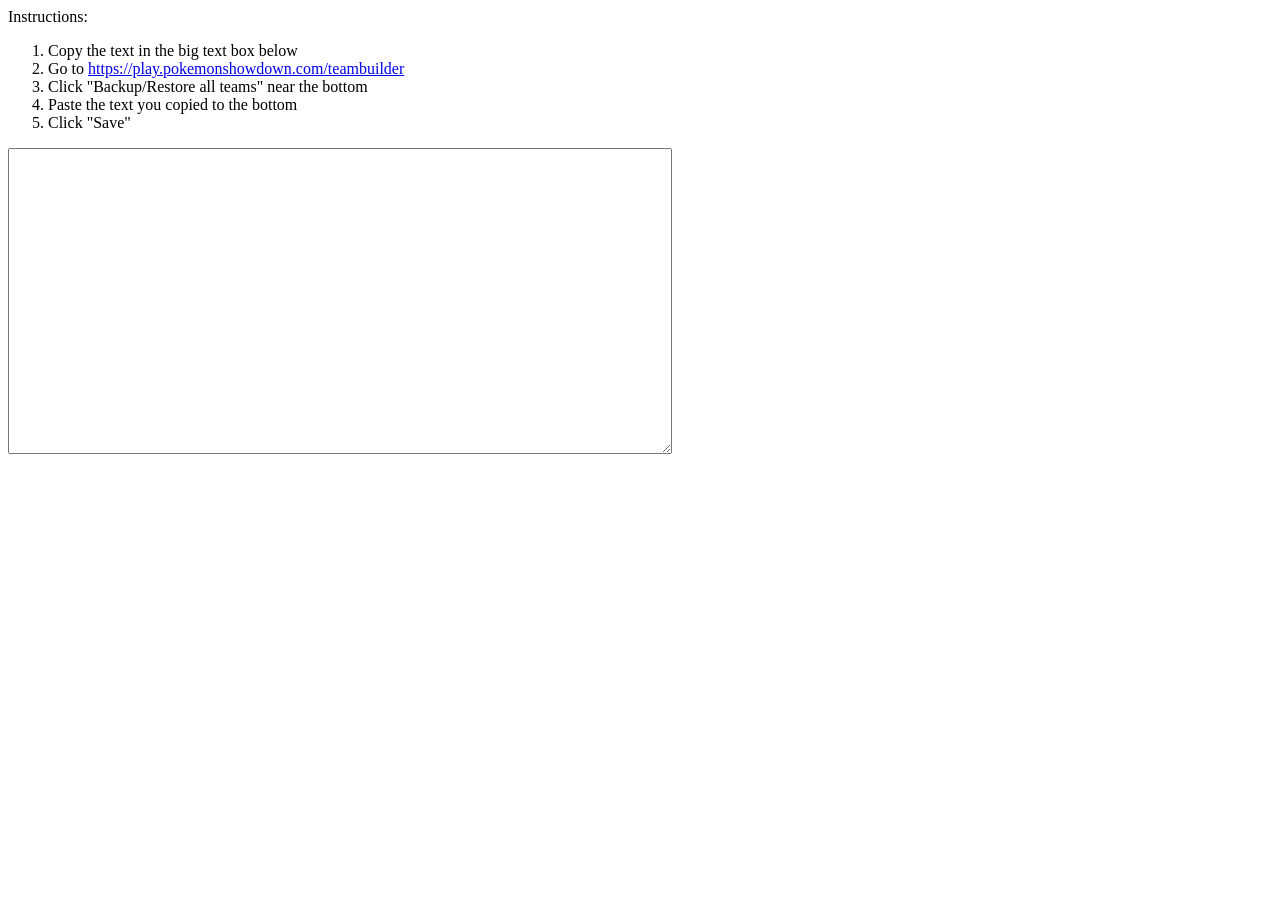
<file: client/recoverteams.html>
﻿<!DOCTYPE html>
<meta charset="UTF-8" />
<script>
	Config = {};
	exports = window;
	if (location.protocol === 'https:') location.replace('http://play.pokemonshowdown.com/recoverteams.html')
</script>
<script src="//play.pokemonshowdown.com/js/lib/jquery-2.2.4.min.js"></script>
<script src="//play.pokemonshowdown.com/data/pokedex.js?ca7cba96"></script>
<script src="//play.pokemonshowdown.com/data/moves.js?70de5a3d"></script>
<script src="//play.pokemonshowdown.com/data/items.js?1e79955f"></script>
<script src="//play.pokemonshowdown.com/data/abilities.js?8803a95c"></script>
	<script src="//play.pokemonshowdown.com/data/pokedex-mini.js?d37cc7ad"></script>
	<script src="//play.pokemonshowdown.com/data/typechart.js?72ddddb8"></script>
<script src="js/battledata.js"></script>
<script src="js/oldclient/storage.js"></script>
Instructions:
<ol>
<li>Copy the text in the big text box below
<li>Go to <a href="https://play.pokemonshowdown.com/teambuilder">https://play.pokemonshowdown.com/teambuilder</a></li>
<li>Click "Backup/Restore all teams" near the bottom</li>
<li>Paste the text you copied to the bottom</li>
<li>Click "Save"</li>
</ol>
<textarea rows="20" cols='80'></textarea>
<script>
	Storage.loadPackedTeams(localStorage.getItem('showdown_teams_local') || localStorage.getItem('showdown_teams'));
	try {
		$('textarea').val(Storage.exportAllTeams());
	} catch (e) {
		$('textarea').val('' + e);
	}
	if (!$('textarea').val()) {
		document.body.innerHTML = 'Sorry, you have no teams stored here';
	}
</script>
</file>
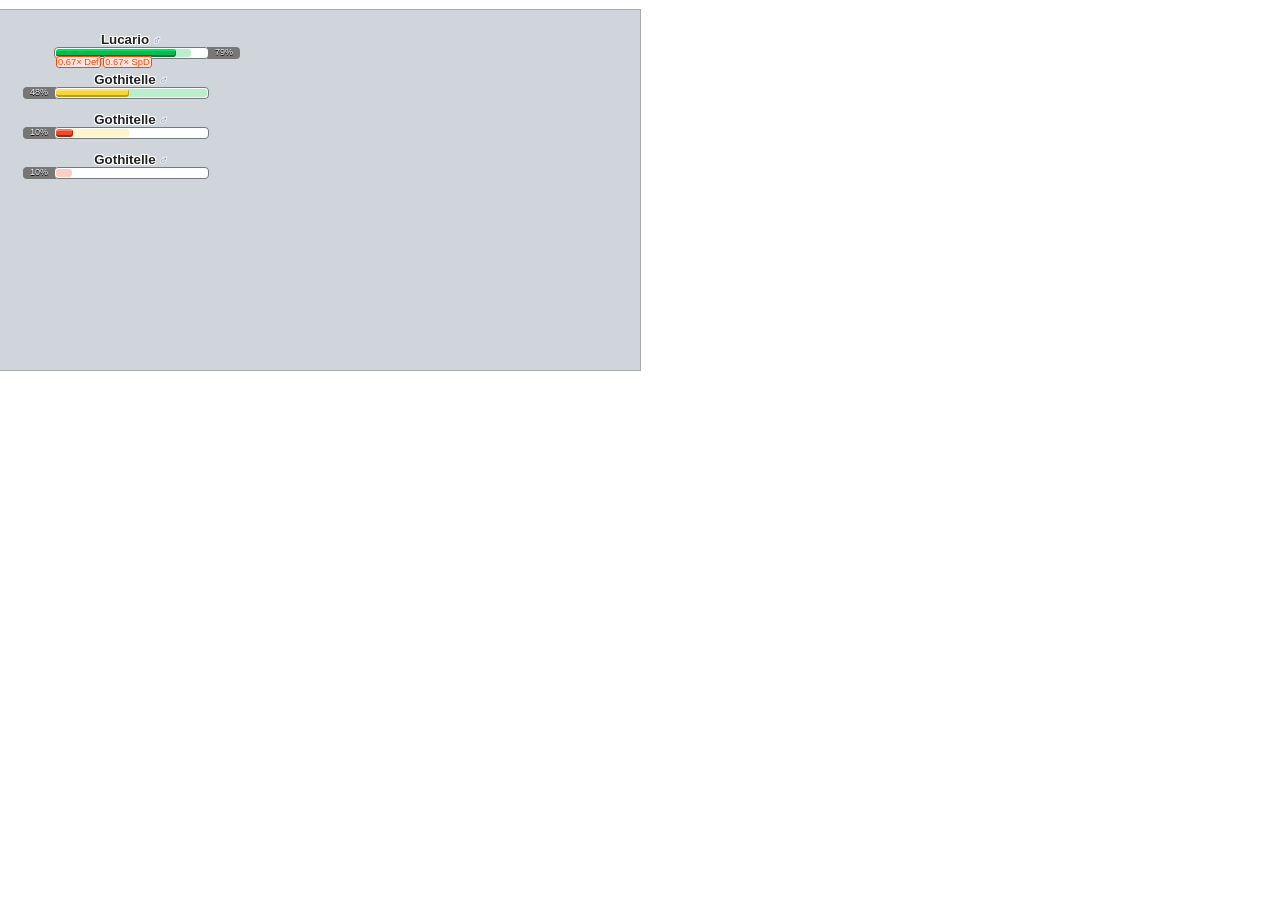
<file: client/style/hpbartest.html>
﻿<!DOCTYPE html>
<meta charset="UTF-8" />

<link rel="stylesheet" href="battle.css" />

<div id="battle" class="battle">

<div class="statbar rstatbar" style="display: block; left: 50px; top: 20px; opacity: 1;"><strong>Lucario <small style="color:#7575C0">♂</small></strong><div class="hpbar"><div class="hptext">79%</div><div class="hptextborder"></div><div class="prevhp" style="width: 135px;"><div class="hp" style="width: 119px; border-right-width: 1px;"></div></div><div class="status"><span class="bad">0.67×&nbsp;Def</span> <span class="bad">0.67×&nbsp;SpD</span> </div></div></div>

<div class="statbar lstatbar" style="display: block; left: 50px; top: 60px; opacity: 1;"><strong>Gothitelle <small style="color:#7575C0">♂</small></strong><div class="hpbar"><div class="hptext">48%</div><div class="hptextborder"></div><div class="prevhp" style="width: 151px;"><div class="hp hp-yellow" style="width: 72px; border-right-width: 1px;"></div></div><div class="status"></div></div></div>

<div class="statbar lstatbar" style="display: block; left: 50px; top: 100px; opacity: 1;"><strong>Gothitelle <small style="color:#7575C0">♂</small></strong><div class="hpbar"><div class="hptext">10%</div><div class="hptextborder"></div><div class="prevhp prevhp-yellow" style="width: 73px;"><div class="hp hp-yellow hp-red" style="width: 16px; border-right-width: 1px;"></div></div><div class="status"></div></div></div>

<div class="statbar lstatbar" style="display: block; left: 50px; top: 140px; opacity: 1;"><strong>Gothitelle <small style="color:#7575C0">♂</small></strong><div class="hpbar"><div class="hptext">10%</div><div class="hptextborder"></div><div class="prevhp prevhp-yellow prevhp-red" style="width: 16px;"><div class="hp hp-yellow hp-red" style="width: 0px; border-right-width: 0px;"></div></div><div class="status"></div></div></div>

</div>
</file>
<file: client/style/battle.css>
/*

License: GPLv2
	<http://www.gnu.org/licenses/gpl-2.0.html>

*/

@import url(./battle-log.css?v15.1);

.battle {
	position: absolute;
	text-align: left;
	top: 9px;
	left: -1px;
	border: 1px solid #AAAAAA;
	background: #CFD5DA;
	color: black;
	width: 640px;
	height: 360px;
	overflow: hidden;

	font-family: Verdana, sans-serif;
	font-size: 10pt;
}
.backdrop {
	width: 700px;
	height: 500px;
	position: absolute;
	top: -90px;
	left: -50px;
	background: transparent url(../fx/bg-beach.png) no-repeat scroll left top;
	opacity: 0.8;
}
.battle a {
	color: #2277FF;
}
.battle a:hover {
	color: #1155AA;
}
.innerbattle {
	position: relative;
	width: 640px;
	height: 360px;
}
.battle-log-add {
	position: absolute;
	text-align: left;
	border: 1px solid #AAAAAA;
	background: #EEF2F5;
	color: black;
	top: 369px;
	left: 640px;
	right: -1px;

	font-family: Verdana, sans-serif;
	font-size: 10pt;
}
.battle-log {
	position: absolute;
	text-align: left;
	border: 1px solid #AAAAAA;
	background: #EEF2F5;
	color: black;
	top: 9px;
	left: 640px;
	right: -1px;
	height: 360px;

	font-family: Verdana, sans-serif;
	font-size: 10pt;

	overflow: auto;
	overflow-y: scroll;
	-webkit-overflow-scrolling: touch;
	word-wrap: break-word;
}
.dark .battle, .dark .battle-log, .dark .battle-log-add {
	border-color: #5A5A5A;
}
.battle-log-inline {
	position: static;
	top: auto;
	right: auto;
	bottom: auto;
	left: auto;
	height: auto;
	width: auto;
	overflow-y: auto;
}
.battle-log .inner {
	padding: 4px 8px 0px 8px;
}
.battle-log .inner-preempt {
	padding: 0 8px 4px 8px;
}
.battle-log .inner-after {
	margin-top: 0.5em;
}

.playbutton {
	position: absolute;
	display: block;
	top: 160px;
	left: 120px;
	right: 120px;
	text-align: center;
}
.playbutton1, .playbutton2 {
	position: absolute;
	display: block;
	top: 190px;
	left: 100px;
	z-index: 100;
}
.playbutton2 {
	top: 130px;
	left: 300px;
}
.playbutton button,
.playbutton1 button,
.playbutton2 button {
	font-size: 16pt;
}

.background {
	position: absolute;
	display: none;
	top: 0;
	left: 0;
	bottom: 0;
	right: 0;
}

.statbar {
	position: absolute;
	display: none;
	width: 154px;
	min-height: 40px;
	padding: 2px 4px;
}
.statbar strong {
	margin: 0 -15px;
	display: block;
	text-align: center;
	color: #222222;
	text-shadow: #FFFFFF 1px 1px 0, #FFFFFF 1px -1px 0, #FFFFFF -1px 1px 0, #FFFFFF -1px -1px 0;
}
.statbar strong small {
	font-weight: normal;
}
.statbar .hpbar {
	position: relative;
	border: 1px solid #777777;
	background: #FCFEFF;
	padding: 1px;
	height: 8px;
	margin: 0 0 0 0;
	width: 151px;
	border-radius: 4px;
}

/* The declaration order of these hp* classes is significant. */

.statbar .hpbar .hp {
	height: 4px;
	border-top: 2px solid #00dd60;
	background: #00bb51;
	border-bottom: 2px solid #007734;
	border-right: 1px solid #007734;
	border-radius: 3px;
}
.statbar .hpbar .hp-yellow {
	border-top-color: #f8e379;
	background-color: #f5d538;
	border-bottom-color: #be9f0a;
	border-right-color: #be9f0a;
}
.statbar .hpbar .hp-red {
	border-top-color: #f37f67;
	background-color: #ee4928;
	border-bottom-color: #a3260d;
	border-right-color: #a3260d;
}

/* The declaration order of these prevhp* classes is significant. */

.statbar .hpbar .prevhp {
	background: #BBEECC;
	height: 8px;
	border-radius: 3px;
}
.statbar .hpbar .prevhp-yellow {
	background-color: #fcf4ca;
}
.statbar .hpbar .prevhp-red {
	background-color: #facec5;
}

/****************/

.statbar .hpbar .hptext {
	position: absolute;
	background: #777777;
	color: #EEEEEE;
	text-shadow: #000000 0 1px 0;
	font-size: 9px;
	width: 32px;
	height: 12px;
	top: -1px;
	text-align: center;
}
.statbar .hpbar .hptextborder {
	position: absolute;
	background: transparent;
	border-top: 1px solid #777777;
	border-bottom: 1px solid #777777;
	width: 4px;
	top: -1px;
	height: 10px;
}
.rstatbar .hpbar .hptext {
	right: -32px;
	border-radius: 0 4px 4px 0;
}
.lstatbar .hpbar .hptext {
	left: -32px;
	border-radius: 4px 0 0 4px;
}
.rstatbar .hpbar .hptextborder {
	right: -3px;
}
.lstatbar .hpbar .hptextborder {
	left: -3px;
}
.statbar .status {
	min-height: 10px;
	font-size: 7pt;
}
.statbar .status img {
	vertical-align: top;
	top: -2px;
	position: relative;
}
.statbar span {
	padding: 0px 1px;
	border: 1px solid #FF4400;
	border-radius: 3px;
}
.statbar span.brn,
.statbar span.psn,
.statbar span.slp,
.statbar span.par,
.statbar span.frz {
	padding: 1px 2px;
	border: 0;
	border-radius: 3px;
}
.statbar span.brn {
	background: #EE5533;
	color: #FFFFFF;
}
.statbar span.psn {
	background: #A4009A;
	color: #FFFFFF;
}
.statbar span.par {
	background: #9AA400;
	color: #FFFFFF;
}
.statbar span.slp {
	background: #AA77AA;
	color: #FFFFFF;
}
.statbar span.frz {
	background: #009AA4;
	color: #FFFFFF;
}
.statbar span.bad {
	background: #FFE5E0;
	color: #FF4400;
	border-color: #FF4400;
}
.statbar span.good {
	background: #E5FFE0;
	color: #33AA00;
	border-color: #33AA00;
}
.statbar span.neutral {
	background: #F0F0F0;
	color: #555555;
	border-color: #555555;
}
.leftbar {
	position: absolute;
	top: 0;
	left: 0;
	height: 450px;
	width: 100px;
	background-color: #CCCCCC;
	background-color: rgba(255,255,255,0.5);
	border-right: 1px solid rgba(215,215,215,0.5);
	color: #777777;
}
.rightbar {
	position: absolute;
	top: 0;
	right: 0;
	height: 450px;
	width: 100px;
	background-color: #CCCCCC;
	background-color: rgba(255,255,255,0.5);
	border-left: 1px solid rgba(215,215,215,0.5);
	color: #777777;
}
.trainer {
	text-align: center;
	position: absolute;
	left: 0;
	right: 0;
	bottom: 75px;
}

.trainer-near {
	bottom: 75px;
}
.trainer-far {
	bottom: 232px;
}
.trainer-near2 {
	bottom: 232px;
}
.trainer-far2 {
	bottom: 75px;
}

.trainer strong {
	display: block;
	font-size: 8pt;
	margin-bottom: 2px;
	word-wrap: break-word;
}
.trainer div {
	width: 86px;
	height: 90px;
	opacity: .8;
	margin: 0 auto;
	background: transparent none no-repeat scroll center top;
}
.trainer div.teamicons {
	width: 100px;
	height: 30px;
	margin: 0 0 0 2px;
}
.teamicons span {
	float: left;
}
.leftbar .trainer div.trainersprite:not(.noflip),
.leftbar .teamicons span {
	-moz-transform: scaleX(-1);
	-webkit-transform: scaleX(-1);
	-o-transform: scaleX(-1);
	-ms-transform: scaleX(-1);
	transform: scaleX(-1);
}
.trainersprite {
	max-width: 80px;
	max-height: 80px;
}
.turn {
	position: absolute;
	display: block;
	top: 10px;
	left: 110px;
	font-size: 13pt;
	font-weight: bold;
	margin: 0;
	padding: 2px 8px;
	border: 2px solid #332200;
	border-radius: 6px;
	color: #332200;
	background: #FCFAF2;
}
.messagebar {
	position: absolute;
	display: none;
	bottom: 10px;
	left: 110px;
	right: 110px;
	color: #CCCCCC;
	background: #222222;
	background: rgba(0,0,0,0.75);
	border-radius: 6px;
	padding: 4px 6px 0 6px;
	overflow: hidden;
}
.messagebar strong {
	color: #ffffff;
	font-size: 12pt;
}
.messagebar small {
	font-size: 8pt;
}
.messagebar p {
	display: none;
	margin: 0;
	padding: 0;
}
.weather {
	position: absolute;
	display: block;
	top: 0;
	left: 0;
	right: 0;
	bottom: 0;
	text-shadow: #FFFFFF 1px 1px 0, #FFFFFF 1px -1px 0, #FFFFFF -1px 1px 0, #FFFFFF -1px -1px 0;
	color: black;
}
.weather em {
	display: block;
	margin: 24px 0 0 115px;
	font-size: 12pt;
}
.weather em small {
	font-style: normal;
}
.sunweather,
.sunnydayweather,
.desolatelandweather {
	background: #FFEEBB url(../fx/weather-sunnyday.jpg) no-repeat scroll left top;
	color: #664411;
}
.rainweather,
.raindanceweather,
.primordialseaweather {
	background: #99BBFF url(../fx/weather-raindance.jpg) no-repeat scroll left top;
	color: #0044BB;
}
.sandstormweather {
	background: #E6E0AC url(../fx/weather-sandstorm.png) no-repeat scroll left top;
	color: #554433;
}
.snowscapeweather,
.hailweather {
	background: #AADDEE url(../fx/weather-hail.png) no-repeat scroll left top;
	color: #114455;
}
.deltastreamweather {
	background: #AAAAAA url(../fx/weather-strongwind.png) no-repeat scroll left top;
	color: #666666;
}
.mistyterrainweather {
	background: #EEAACC url(../fx/weather-mistyterrain.png) no-repeat scroll left top;
	color: #551144;
}
.electricterrainweather {
	background: #EEEEAA url(../fx/weather-electricterrain.png) no-repeat scroll left top;
	color: #444411;
}
.grassyterrainweather {
	background: #CCEEAA url(../fx/weather-grassyterrain.png) no-repeat scroll left top;
	color: #335511;
}
.psychicterrainweather {
	background: #CCAAEE url(../fx/weather-psychicterrain.png) no-repeat scroll left top;
	color: #441155;
}
.gravityweather {
	background: #DDAAEE url(../fx/weather-gravity.png) no-repeat scroll left top;
	color: #661155;
}
.magicroomweather {
	background: #DDAAEE url(../fx/weather-magicroom.png) no-repeat scroll left top;
	color: #661155;
}
.trickroomweather {
	background: #DDAAEE url(../fx/weather-trickroom.png) no-repeat scroll left top;
	color: #661155;
}
.wonderroomweather {
	background: #DDAAEE url(../fx/weather-wonderroom.png) no-repeat scroll left top;
	color: #661155;
}

.battle .result {
	display: none;
	position: absolute;
	width: 150px;
	text-align: center;
}
.battle .result strong {
	font-weight: bold;
	padding: 1px 3px;
	border-radius: 3px;
}
.battle .badresult strong {
	color: #FFFFFF;
	background: #CC0000;
}
.battle .goodresult strong {
	color: #FFFFFF;
	background: #00CC00;
}
.battle .neutralresult strong {
	color: #FFFFFF;
	background: #999999;
}
.battle .brnresult strong {
	color: #FFFFFF;
	background: #EE5533;
}
.battle .psnresult strong {
	color: #FFFFFF;
	background: #A4009A;
}
.battle .slpresult strong {
	color: #FFFFFF;
	background: #AA77AA;
}
.battle .parresult strong {
	color: #FFFFFF;
	background: #9AA400;
}
.battle .frzresult strong {
	color: #FFFFFF;
	background: #009AA4;
}
.battle .abilityresult strong {
	color: #FFFFFF;
	background: #0088AA;
	border-radius: 0;
	padding: 2px 6px;
}
.sidecondition-auroraveil {
	background: #88EEFF;
	border: 1px solid #55BBCC;
	display: none;
	position: absolute;
}
.sidecondition-reflect {
	background: #EEEEEE;
	border: 1px solid #888888;
	display: none;
	position: absolute;
}
.sidecondition-lightscreen {
	background: #CCCC00;
	border: 1px solid #AAAA00;
	display: none;
	position: absolute;
}
.sidecondition-safeguard {
	background: #DD88DD;
	border: 1px solid #AA66AA;
	display: none;
	position: absolute;
}
.sidecondition-mist {
	background: #AACCFF;
	border: 1px solid #5577CC;
	display: none;
	position: absolute;
}
.turnstatus-protect {
	background: #DD88DD;
	border: 1px solid #AA66AA;
	display: none;
	position: absolute;
}
.seeking {
	display: block;
	position: absolute;
	top: 0; left: 0; bottom: 0; right: 0;
	background: #CCCCCC;
	color: #000000;
	font-size: 14px;
}
.seeking strong {
	display: block;
	text-align: center;
	padding-top: 180px;
}

#sm2-container {
	position: relative;
}

.swf_timedout#sm2-container embed,
.swf_timedout#sm2-container object,
.swf_timedout#sm2-container audio,
.movieContainer#sm2-container embed,
.movieContainer#sm2-container object,
.movieContainer#sm2-container audio {
	position: absolute;
	height: 27px;
	width: 66px;
	top: -1px;
	left: -1px;
}
.swf_timedout#sm2-container .inner,
.movieContainer#sm2-container .inner {
	visibility: hidden;
}
#sm2-container embed,
#sm2-container object,
#sm2-container audio,
.swf_loaded#sm2-container embed,
.swf_loaded#sm2-container object,
.swf_loaded#sm2-container audio {
	position: absolute;
	height: 27px;
	width: 27px;
	top: -1px;
	left: -87px;
}
#sm2-container .inner,
.swf_loaded#sm2-container .inner {
	visibility: visible;
}

.chooser {
	float: right;
	border: 1px solid #AAAAAA;
	background: #EEF2F5;
	padding: 0 0 0 0;
	height: 25px;
	font-size: 9pt;
	margin: 0 5px 0 0;
}
.leftchooser {
	float: left;
}
.chooser em {
	float: left;
	padding: 5px 6px 0 6px;
	height: 20px;
	border-right: 1px solid #CCCCCC;
	background: #EEEEEE;
	font-weight: normal;
}
.chooser div {
	float: left;
	padding: 3px 2px 0 2px;
}
.chooser button {
	border: 0;
	background: transparent;
	padding: 2px 4px;
	font-size: 9pt;
	font-family: Verdana, sans-serif;
	border-radius: 3px;
	cursor: pointer;
}
.chooser button:hover {
	border: 1px solid #BBBBBB;
	padding: 1px 3px;
	background: #EEEEEE;
}
.chooser button.sel,
.chooser button.sel:hover {
	border: 1px solid #999999;
	padding: 1px 3px;
	background: #DDDDDD;
}


/* .dark .battle {
	background: #222222;
	color: #CCCCCC;
}
.dark .statbar strong {
	color: #AAAAAA;
}
.dark .statbar .hpbar {
	background: #222222;
}
.dark .statbar .hpbar .prevhp {
	background: #446755;
}
.dark .leftbar,
.dark .rightbar {
	background: rgba(0,0,0,0.5);
	color: #CCCCCC;
}
.dark .messagebar {
	background: #444444;
	background: rgba(60,60,60,0.80);
	color: #CCCCCC;
} */
.dark .battle-log {
	background: #333333;
	color: #CCCCCC;
}
.dark .chooser {
	background: #666666;
	color: #CCCCCC;
}
.dark .chooser em {
	background: #777777;
	color: #CCCCCC;
}
.dark .chooser button {
	color: #CCCCCC;
}
.dark .chooser button:hover {
	border: 1px solid #BBBBBB;
	padding: 1px 3px;
	background: #777777;
	color: #EEEEEE;
}
.dark .chooser button.sel,
.dark .chooser button.sel:hover {
	border: 1px solid #CCCCCC;
	padding: 1px 3px;
	background: #999999;
	color: #F3F3F3;
}

.itemicon {
	display: inline-block;
	vertical-align: middle;
	width: 24px;
	height: 24px;
}
.picon {
	display: inline-block;
	vertical-align: middle;
	width: 40px;
	height: 30px;
}
.trainer .picon {
	margin: 0 -4px;
}
.pixelated, .itemicon, .picon, .trainersprite {
	image-rendering: -moz-crisp-edges;
	image-rendering: pixelated;
	-ms-interpolation-mode: nearest-neighbor;
}
@media (-webkit-min-device-pixel-ratio: 1.05), (min-resolution: 1.05dppx) {
	.pixelated, .itemicon, .picon, .trainersprite {
		image-rendering: auto;
	}
}
@media (-webkit-min-device-pixel-ratio: 2), (min-resolution: 2dppx) {
	.pixelated, .itemicon, .picon, .trainersprite {
		image-rendering: pixelated;
	}
}

.effectiveness-icon {
	font-family: monospace;
	font-size: 13px;
	letter-spacing: 1px;
}

/*********************************************************
 * Tooltips
 *********************************************************/

#tooltipwrapper {
	position: absolute;
	top: 400px;
	left: 100px;
	text-align: left;
	color: black;
	pointer-events: none;
}
#tooltipwrapper .tooltipinner {
	position: relative;
}
#tooltipwrapper .tooltip {
	position: absolute;
	bottom: 0;
	left: 0;
	width: 300px;
	border: 1px solid #888888;
	background: #EEEEEE;
	background: rgba(240,240,240,.9);
	border-radius: 5px;
	z-index: 50;
}
#tooltipwrapper .tooltip h2 {
	padding: 2px 4px;
	margin: 0;
	border-bottom: 1px solid #888888;
	font-size: 10pt;
	color: black;
}
#tooltipwrapper .tooltip h2 small {
	font-weight: normal;
}
#tooltipwrapper .tooltip p {
	padding: 2px 4px;
	margin: 0;
	font-size: 9pt;
}
#tooltipwrapper .tooltip p small {
	font-size: 8pt;
}
#tooltipwrapper .tooltip p.tooltip-section {
	border-top: 1px solid #888888;
}
#tooltipwrapper .tooltip .textaligned-typeicons img {
	vertical-align: text-bottom;
}
#tooltipwrapper.tooltip-locked {
	pointer-events: auto;
}
#tooltipwrapper.tooltip-locked .tooltip {
	border: 2px solid #444444;
	background: #DEDEDE;
}
#tooltipwrapper .tooltip-locking .tooltip {
	position: absolute;
	box-sizing: border-box;
}

.tooltip-locking-click .tooltip::before, .tooltip-locking-click .tooltip::after,
.tooltip-locking-tap .tooltip::before, .tooltip-locking-tap .tooltip::after {
	content: "";
	position: absolute;
	border: 2px solid transparent;
	box-sizing: border-box;
	border-radius: 5px;
	animation-duration: 500ms;
	animation-fill-mode: forwards;
	animation-delay: 75ms;
}

.tooltip-locking-click .tooltip::after, .tooltip-locking-click .tooltip::before {
	animation-duration: 700ms;
}

.tooltip-locking-click .tooltip::after, .tooltip-locking-tap .tooltip::after {
	bottom: -2px;
	left: -2px;
	animation-name: tooltip-locking-top-left;
}

.tooltip-locking-click .tooltip::before, .tooltip-locking-tap .tooltip::before {
	top: -2px;
	right: -2px;
	animation-name: tooltip-locking-bottom-right;
}

@keyframes tooltip-locking-top-left {
	0% {
		width: 0;
		height: 0;
		border-left: 2px solid #444444;
	}
	25% {
		width: 0;
		height: calc(100% + 4px);
		border-left: 2px solid #444444;
		border-top: 2px solid #444444;
	}
	50% {
		width: calc(100% + 4px);
		height: calc(100% + 4px);
		border-left: 2px solid #444444;
		border-top: 2px solid #444444;
	}
	
	100% {
		width: calc(100% + 4px);
		height: calc(100% + 4px);
		border-left: 2px solid #444444;
		border-top: 2px solid #444444;
	}
}

@keyframes tooltip-locking-bottom-right {
	0% {
		width: 0;
		height: 0;
		opacity: 0;
	}
	
	50% {
		width: 0;
		height: 0;
		border: 0;
		border-right: 2px solid #444444;
		opacity: 0;
	}
	50.1% {
		opacity: 1;
	}
	75% {
		width: 0;
		height: calc(100% + 4px);
		border: 2px solid transparent;
		border-right: 2px solid #444444;
		border-bottom: 2px solid #444444;
	}
	
	100% {
		height: calc(100% + 4px);
		width: calc(100% + 4px);
		border-right: 2px solid #444444;
		border-bottom: 2px solid #444444;
	}
}
</file>
